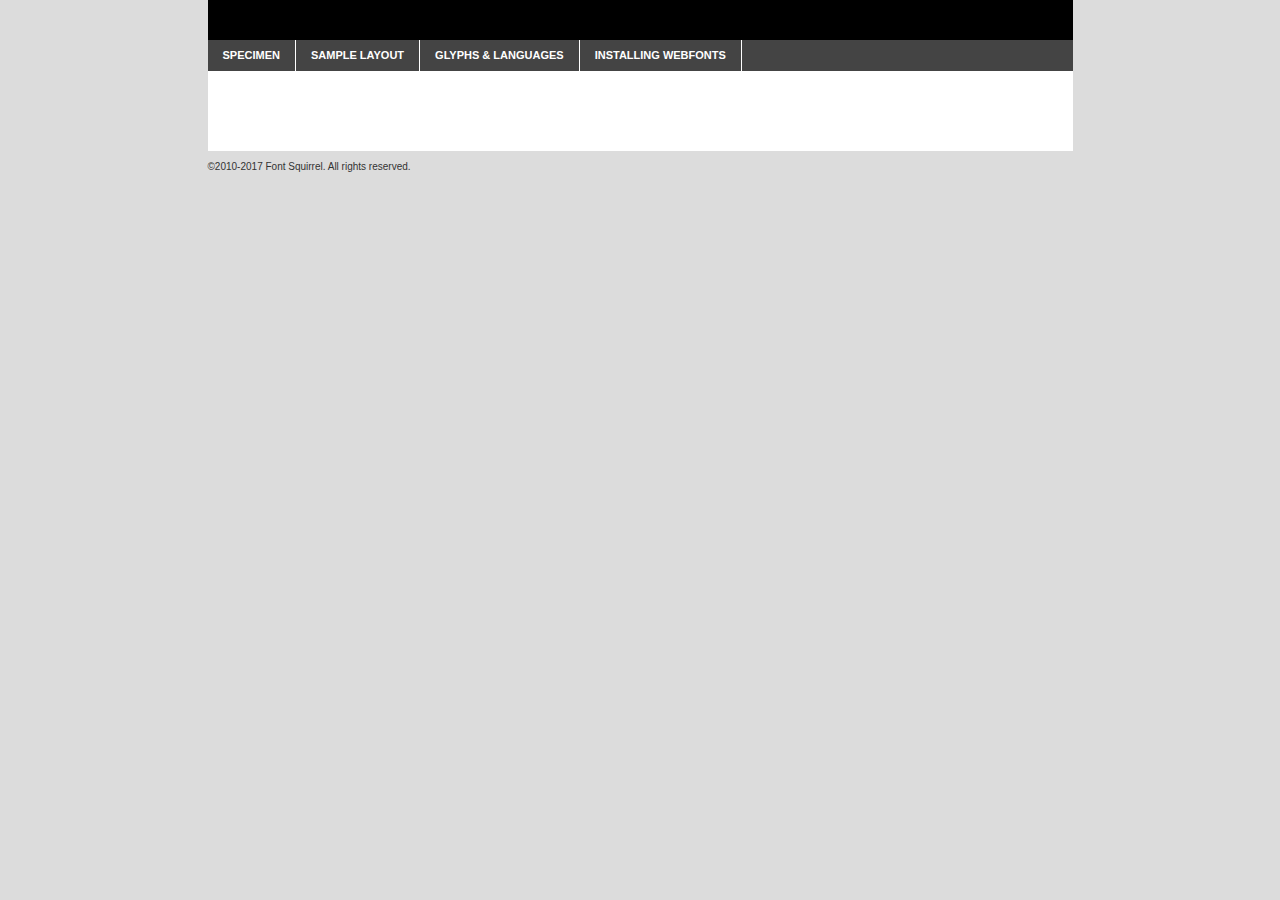
<file: font/webfontkit-20220430-145916/montserrat-bold-demo.html>
<!DOCTYPE html PUBLIC "-//W3C//DTD XHTML 1.0 Transitional//EN"
	"http://www.w3.org/TR/xhtml1/DTD/xhtml1-transitional.dtd">

<html xmlns="http://www.w3.org/1999/xhtml" xml:lang="en" lang="en">
<head>
	<meta http-equiv="Content-Type" content="text/html; charset=utf-8" />
	<script src="http://ajax.googleapis.com/ajax/libs/jquery/1.7.2/jquery.min.js" type="text/javascript" charset="utf-8"></script>
	<script type="text/javascript">
	(function($){$.fn.easyTabs=function(option){var param=jQuery.extend({fadeSpeed:"fast",defaultContent:1,activeClass:'active'},option);$(this).each(function(){var thisId="#"+this.id;if(param.defaultContent==''){param.defaultContent=1;}
	if(typeof param.defaultContent=="number")
	{var defaultTab=$(thisId+" .tabs li:eq("+(param.defaultContent-1)+") a").attr('href').substr(1);}else{var defaultTab=param.defaultContent;}
	$(thisId+" .tabs li a").each(function(){var tabToHide=$(this).attr('href').substr(1);$("#"+tabToHide).addClass('easytabs-tab-content');});hideAll();changeContent(defaultTab);function hideAll(){$(thisId+" .easytabs-tab-content").hide();}
	function changeContent(tabId){hideAll();$(thisId+" .tabs li").removeClass(param.activeClass);$(thisId+" .tabs li a[href=#"+tabId+"]").closest('li').addClass(param.activeClass);if(param.fadeSpeed!="none")
	{$(thisId+" #"+tabId).fadeIn(param.fadeSpeed);}else{$(thisId+" #"+tabId).show();}}
	$(thisId+" .tabs li").click(function(){var tabId=$(this).find('a').attr('href').substr(1);changeContent(tabId);return false;});});}})(jQuery);
	</script>
	<link rel="stylesheet" href="specimen_files/specimen_stylesheet.css" type="text/css" charset="utf-8" />
	<link rel="stylesheet" href="stylesheet.css" type="text/css" charset="utf-8" />

	<style type="text/css">
					body{
				font-family: '';
							}
		</style>

	<title>  Specimen</title>
	
	
	<script type="text/javascript" charset="utf-8">
		$(document).ready(function() {
			$('#container').easyTabs({defaultContent:1});
		});
	</script>
</head>

<body>
<div id="container">
	<div id="header">
		 	</div>
	<ul class="tabs">
		<li><a href="#specimen">Specimen</a></li>
		<li><a href="#layout">Sample Layout</a></li>
				<li><a href="#glyphs">Glyphs &amp; Languages</a></li>
		<li><a href="#installing">Installing Webfonts</a></li>
		
	</ul>
	
	<div id="main_content">

		
			<div id="specimen">
		
				<div class="section">
					<div class="grid12 firstcol">
						<div class="huge">AaBb</div>
					</div>
				</div>
		
				<div class="section">
					<div class="glyph_range">A&#x200B;B&#x200b;C&#x200b;D&#x200b;E&#x200b;F&#x200b;G&#x200b;H&#x200b;I&#x200b;J&#x200b;K&#x200b;L&#x200b;M&#x200b;N&#x200b;O&#x200b;P&#x200b;Q&#x200b;R&#x200b;S&#x200b;T&#x200b;U&#x200b;V&#x200b;W&#x200b;X&#x200b;Y&#x200b;Z&#x200b;a&#x200b;b&#x200b;c&#x200b;d&#x200b;e&#x200b;f&#x200b;g&#x200b;h&#x200b;i&#x200b;j&#x200b;k&#x200b;l&#x200b;m&#x200b;n&#x200b;o&#x200b;p&#x200b;q&#x200b;r&#x200b;s&#x200b;t&#x200b;u&#x200b;v&#x200b;w&#x200b;x&#x200b;y&#x200b;z&#x200b;1&#x200b;2&#x200b;3&#x200b;4&#x200b;5&#x200b;6&#x200b;7&#x200b;8&#x200b;9&#x200b;0&#x200b;&amp;&#x200b;.&#x200b;,&#x200b;?&#x200b;!&#x200b;&#64;&#x200b;(&#x200b;)&#x200b;#&#x200b;$&#x200b;%&#x200b;*&#x200b;+&#x200b;-&#x200b;=&#x200b;:&#x200b;;</div>
				</div>
				<div class="section">
					<div class="grid12 firstcol">
						<table class="sample_table">
							<tr><td>10</td><td class="size10">abcdefghijklmnopqrstuvwxyzABCDEFGHIJKLMNOPQRSTUVWXYZ0123456789abcdefghijklmnopqrstuvwxyzABCDEFGHIJKLMNOPQRSTUVWXYZ0123456789abcdefghijklmnopqrstuvwxyzABCDEFGHIJKLMNOPQRSTUVWXYZ</td></tr>
							<tr><td>11</td><td class="size11">abcdefghijklmnopqrstuvwxyzABCDEFGHIJKLMNOPQRSTUVWXYZ0123456789abcdefghijklmnopqrstuvwxyzABCDEFGHIJKLMNOPQRSTUVWXYZ0123456789abcdefghijklmnopqrstuvwxyzABCDEFGHIJKLMNOPQRSTUVWXYZ</td></tr>
							<tr><td>12</td><td class="size12">abcdefghijklmnopqrstuvwxyzABCDEFGHIJKLMNOPQRSTUVWXYZ0123456789abcdefghijklmnopqrstuvwxyzABCDEFGHIJKLMNOPQRSTUVWXYZ0123456789abcdefghijklmnopqrstuvwxyzABCDEFGHIJKLMNOPQRSTUVWXYZ</td></tr>
							<tr><td>13</td><td class="size13">abcdefghijklmnopqrstuvwxyzABCDEFGHIJKLMNOPQRSTUVWXYZ0123456789abcdefghijklmnopqrstuvwxyzABCDEFGHIJKLMNOPQRSTUVWXYZ0123456789abcdefghijklmnopqrstuvwxyzABCDEFGHIJKLMNOPQRSTUVWXYZ</td></tr>
							<tr><td>14</td><td class="size14">abcdefghijklmnopqrstuvwxyzABCDEFGHIJKLMNOPQRSTUVWXYZ0123456789abcdefghijklmnopqrstuvwxyzABCDEFGHIJKLMNOPQRSTUVWXYZ0123456789abcdefghijklmnopqrstuvwxyzABCDEFGHIJKLMNOPQRSTUVWXYZ</td></tr>
							<tr><td>16</td><td class="size16">abcdefghijklmnopqrstuvwxyzABCDEFGHIJKLMNOPQRSTUVWXYZ0123456789abcdefghijklmnopqrstuvwxyzABCDEFGHIJKLMNOPQRSTUVWXYZ</td></tr>
							<tr><td>18</td><td class="size18">abcdefghijklmnopqrstuvwxyzABCDEFGHIJKLMNOPQRSTUVWXYZ0123456789abcdefghijklmnopqrstuvwxyzABCDEFGHIJKLMNOPQRSTUVWXYZ</td></tr>
							<tr><td>20</td><td class="size20">abcdefghijklmnopqrstuvwxyzABCDEFGHIJKLMNOPQRSTUVWXYZ0123456789abcdefghijklmnopqrstuvwxyzABCDEFGHIJKLMNOPQRSTUVWXYZ</td></tr>
							<tr><td>24</td><td class="size24">abcdefghijklmnopqrstuvwxyzABCDEFGHIJKLMNOPQRSTUVWXYZ0123456789abcdefghijklmnopqrstuvwxyzABCDEFGHIJKLMNOPQRSTUVWXYZ</td></tr>
							<tr><td>30</td><td class="size30">abcdefghijklmnopqrstuvwxyzABCDEFGHIJKLMNOPQRSTUVWXYZ0123456789abcdefghijklmnopqrstuvwxyzABCDEFGHIJKLMNOPQRSTUVWXYZ</td></tr>
							<tr><td>36</td><td class="size36">abcdefghijklmnopqrstuvwxyzABCDEFGHIJKLMNOPQRSTUVWXYZ0123456789abcdefghijklmnopqrstuvwxyzABCDEFGHIJKLMNOPQRSTUVWXYZ</td></tr>
							<tr><td>48</td><td class="size48">abcdefghijklmnopqrstuvwxyzABCDEFGHIJKLMNOPQRSTUVWXYZ0123456789abcdefghijklmnopqrstuvwxyzABCDEFGHIJKLMNOPQRSTUVWXYZ</td></tr>
							<tr><td>60</td><td class="size60">abcdefghijklmnopqrstuvwxyzABCDEFGHIJKLMNOPQRSTUVWXYZ0123456789abcdefghijklmnopqrstuvwxyzABCDEFGHIJKLMNOPQRSTUVWXYZ</td></tr>
							<tr><td>72</td><td class="size72">abcdefghijklmnopqrstuvwxyzABCDEFGHIJKLMNOPQRSTUVWXYZ0123456789abcdefghijklmnopqrstuvwxyzABCDEFGHIJKLMNOPQRSTUVWXYZ</td></tr>
							<tr><td>90</td><td class="size90">abcdefghijklmnopqrstuvwxyzABCDEFGHIJKLMNOPQRSTUVWXYZ0123456789abcdefghijklmnopqrstuvwxyzABCDEFGHIJKLMNOPQRSTUVWXYZ</td></tr>
						</table>
				
					</div>
			
				</div>
		
		
		
								<div class="section" id="bodycomparison">


										<div id="xheight">
				<div class="fontbody">&#x25FC;&#x25FC;&#x25FC;&#x25FC;&#x25FC;&#x25FC;&#x25FC;&#x25FC;&#x25FC;&#x25FC;&#x25FC;&#x25FC;&#x25FC;&#x25FC;&#x25FC;&#x25FC;&#x25FC;&#x25FC;&#x25FC;&#x25FC;&#x25FC;&#x25FC;&#x25FC;&#x25FC;&#x25FC;&#x25FC;&#x25FC;&#x25FC;&#x25FC;&#x25FC;&#x25FC;&#x25FC;&#x25FC;&#x25FC;&#x25FC;&#x25FC;&#x25FC;&#x25FC;&#x25FC;&#x25FC;&#x25FC;&#x25FC;&#x25FC;&#x25FC;&#x25FC;&#x25FC;&#x25FC;&#x25FC;&#x25FC;&#x25FC;&#x25FC;&#x25FC;&#x25FC;&#x25FC;&#x25FC;&#x25FC;&#x25FC;&#x25FC;&#x25FC;&#x25FC;&#x25FC;&#x25FC;&#x25FC;&#x25FC;&#x25FC;&#x25FC;&#x25FC;&#x25FC;&#x25FC;&#x25FC;&#x25FC;&#x25FC;&#x25FC;&#x25FC;&#x25FC;&#x25FC;&#x25FC;&#x25FC;&#x25FC;&#x25FC;&#x25FC;&#x25FC;&#x25FC;&#x25FC;&#x25FC;&#x25FC;&#x25FC;&#x25FC;&#x25FC;&#x25FC;&#x25FC;&#x25FC;&#x25FC;&#x25FC;&#x25FC;&#x25FC;&#x25FC;&#x25FC;&#x25FC;body</div><div class="arialbody">body</div><div class="verdanabody">body</div><div class="georgiabody">body</div></div>
										<div class="fontbody" style="z-index:1">
											body<span> </span>
										</div>
										<div class="arialbody" style="z-index:1">
											body<span>Arial</span>
										</div>
										<div class="verdanabody" style="z-index:1">
											body<span>Verdana</span>
										</div>
										<div class="georgiabody" style="z-index:1">
											body<span>Georgia</span>
										</div>



								</div>
		
		
				<div class="section psample psample_row1" id="">
					
					<div class="grid2 firstcol">
						<p class="size10"><span>10.</span>Aenean lacinia bibendum nulla sed consectetur. Fusce dapibus, tellus ac cursus commodo, tortor mauris condimentum nibh, ut fermentum massa justo sit amet risus. Nullam id dolor id nibh ultricies vehicula ut id elit. Cum sociis natoque penatibus et magnis dis parturient montes, nascetur ridiculus mus. Nulla vitae elit libero, a pharetra augue.</p>
			
					</div>
					<div class="grid3">
						<p class="size11"><span>11.</span>Aenean lacinia bibendum nulla sed consectetur. Fusce dapibus, tellus ac cursus commodo, tortor mauris condimentum nibh, ut fermentum massa justo sit amet risus. Nullam id dolor id nibh ultricies vehicula ut id elit. Cum sociis natoque penatibus et magnis dis parturient montes, nascetur ridiculus mus. Nulla vitae elit libero, a pharetra augue.</p>
			
					</div>
					<div class="grid3">
						<p class="size12"><span>12.</span>Aenean lacinia bibendum nulla sed consectetur. Fusce dapibus, tellus ac cursus commodo, tortor mauris condimentum nibh, ut fermentum massa justo sit amet risus. Nullam id dolor id nibh ultricies vehicula ut id elit. Cum sociis natoque penatibus et magnis dis parturient montes, nascetur ridiculus mus. Nulla vitae elit libero, a pharetra augue.</p>
			
					</div>
					<div class="grid4">
						<p class="size13"><span>13.</span>Aenean lacinia bibendum nulla sed consectetur. Fusce dapibus, tellus ac cursus commodo, tortor mauris condimentum nibh, ut fermentum massa justo sit amet risus. Nullam id dolor id nibh ultricies vehicula ut id elit. Cum sociis natoque penatibus et magnis dis parturient montes, nascetur ridiculus mus. Nulla vitae elit libero, a pharetra augue.</p>
			
					</div>
					<div class="white_blend"></div>
					
				</div>
				<div class="section psample psample_row2" id="">
					<div class="grid3 firstcol">
						<p class="size14"><span>14.</span>Aenean lacinia bibendum nulla sed consectetur. Fusce dapibus, tellus ac cursus commodo, tortor mauris condimentum nibh, ut fermentum massa justo sit amet risus. Nullam id dolor id nibh ultricies vehicula ut id elit. Cum sociis natoque penatibus et magnis dis parturient montes, nascetur ridiculus mus. Nulla vitae elit libero, a pharetra augue.</p>
			
					</div>
					<div class="grid4">
						<p class="size16"><span>16.</span>Aenean lacinia bibendum nulla sed consectetur. Fusce dapibus, tellus ac cursus commodo, tortor mauris condimentum nibh, ut fermentum massa justo sit amet risus. Nullam id dolor id nibh ultricies vehicula ut id elit. Cum sociis natoque penatibus et magnis dis parturient montes, nascetur ridiculus mus. Nulla vitae elit libero, a pharetra augue.</p>
			
					</div>
					<div class="grid5">
						<p class="size18"><span>18.</span>Aenean lacinia bibendum nulla sed consectetur. Fusce dapibus, tellus ac cursus commodo, tortor mauris condimentum nibh, ut fermentum massa justo sit amet risus. Nullam id dolor id nibh ultricies vehicula ut id elit. Cum sociis natoque penatibus et magnis dis parturient montes, nascetur ridiculus mus. Nulla vitae elit libero, a pharetra augue.</p>
			
					</div>

					<div class="white_blend"></div>

				</div>
				
				<div class="section psample psample_row3" id="">
					<div class="grid5 firstcol">
						<p class="size20"><span>20.</span>Aenean lacinia bibendum nulla sed consectetur. Fusce dapibus, tellus ac cursus commodo, tortor mauris condimentum nibh, ut fermentum massa justo sit amet risus. Nullam id dolor id nibh ultricies vehicula ut id elit. Cum sociis natoque penatibus et magnis dis parturient montes, nascetur ridiculus mus. Nulla vitae elit libero, a pharetra augue.</p>
					</div>
					<div class="grid7">
						<p class="size24"><span>24.</span>Aenean lacinia bibendum nulla sed consectetur. Fusce dapibus, tellus ac cursus commodo, tortor mauris condimentum nibh, ut fermentum massa justo sit amet risus. Nullam id dolor id nibh ultricies vehicula ut id elit. Cum sociis natoque penatibus et magnis dis parturient montes, nascetur ridiculus mus. Nulla vitae elit libero, a pharetra augue.</p>
					</div>
					
					<div class="white_blend"></div>
					
				</div>
				
				<div class="section psample psample_row4" id="">
					<div class="grid12 firstcol">
						<p class="size30"><span>30.</span>Aenean lacinia bibendum nulla sed consectetur. Fusce dapibus, tellus ac cursus commodo, tortor mauris condimentum nibh, ut fermentum massa justo sit amet risus. Nullam id dolor id nibh ultricies vehicula ut id elit. Cum sociis natoque penatibus et magnis dis parturient montes, nascetur ridiculus mus. Nulla vitae elit libero, a pharetra augue.</p>
					</div>
					<div class="white_blend"></div>
					
				</div>
				
				
				
				<div class="section psample psample_row1 fullreverse">
					<div class="grid2 firstcol">
						<p class="size10"><span>10.</span>Aenean lacinia bibendum nulla sed consectetur. Fusce dapibus, tellus ac cursus commodo, tortor mauris condimentum nibh, ut fermentum massa justo sit amet risus. Nullam id dolor id nibh ultricies vehicula ut id elit. Cum sociis natoque penatibus et magnis dis parturient montes, nascetur ridiculus mus. Nulla vitae elit libero, a pharetra augue.</p>
			
					</div>
					<div class="grid3">
						<p class="size11"><span>11.</span>Aenean lacinia bibendum nulla sed consectetur. Fusce dapibus, tellus ac cursus commodo, tortor mauris condimentum nibh, ut fermentum massa justo sit amet risus. Nullam id dolor id nibh ultricies vehicula ut id elit. Cum sociis natoque penatibus et magnis dis parturient montes, nascetur ridiculus mus. Nulla vitae elit libero, a pharetra augue.</p>
			
					</div>
					<div class="grid3">
						<p class="size12"><span>12.</span>Aenean lacinia bibendum nulla sed consectetur. Fusce dapibus, tellus ac cursus commodo, tortor mauris condimentum nibh, ut fermentum massa justo sit amet risus. Nullam id dolor id nibh ultricies vehicula ut id elit. Cum sociis natoque penatibus et magnis dis parturient montes, nascetur ridiculus mus. Nulla vitae elit libero, a pharetra augue.</p>
			
					</div>
					<div class="grid4">
						<p class="size13"><span>13.</span>Aenean lacinia bibendum nulla sed consectetur. Fusce dapibus, tellus ac cursus commodo, tortor mauris condimentum nibh, ut fermentum massa justo sit amet risus. Nullam id dolor id nibh ultricies vehicula ut id elit. Cum sociis natoque penatibus et magnis dis parturient montes, nascetur ridiculus mus. Nulla vitae elit libero, a pharetra augue.</p>
			
					</div>
					<div class="black_blend"></div>
					
				</div>
				
				<div class="section psample psample_row2 fullreverse">
					<div class="grid3 firstcol">
						<p class="size14"><span>14.</span>Aenean lacinia bibendum nulla sed consectetur. Fusce dapibus, tellus ac cursus commodo, tortor mauris condimentum nibh, ut fermentum massa justo sit amet risus. Nullam id dolor id nibh ultricies vehicula ut id elit. Cum sociis natoque penatibus et magnis dis parturient montes, nascetur ridiculus mus. Nulla vitae elit libero, a pharetra augue.</p>
			
					</div>
					<div class="grid4">
						<p class="size16"><span>16.</span>Aenean lacinia bibendum nulla sed consectetur. Fusce dapibus, tellus ac cursus commodo, tortor mauris condimentum nibh, ut fermentum massa justo sit amet risus. Nullam id dolor id nibh ultricies vehicula ut id elit. Cum sociis natoque penatibus et magnis dis parturient montes, nascetur ridiculus mus. Nulla vitae elit libero, a pharetra augue.</p>
			
					</div>
					<div class="grid5">
						<p class="size18"><span>18.</span>Aenean lacinia bibendum nulla sed consectetur. Fusce dapibus, tellus ac cursus commodo, tortor mauris condimentum nibh, ut fermentum massa justo sit amet risus. Nullam id dolor id nibh ultricies vehicula ut id elit. Cum sociis natoque penatibus et magnis dis parturient montes, nascetur ridiculus mus. Nulla vitae elit libero, a pharetra augue.</p>
			
					</div>
					<div class="black_blend"></div>

				</div>
				
				<div class="section psample fullreverse psample_row3" id="">
					<div class="grid5 firstcol">
						<p class="size20"><span>20.</span>Aenean lacinia bibendum nulla sed consectetur. Fusce dapibus, tellus ac cursus commodo, tortor mauris condimentum nibh, ut fermentum massa justo sit amet risus. Nullam id dolor id nibh ultricies vehicula ut id elit. Cum sociis natoque penatibus et magnis dis parturient montes, nascetur ridiculus mus. Nulla vitae elit libero, a pharetra augue.</p>
					</div>
					<div class="grid7">
						<p class="size24"><span>24.</span>Aenean lacinia bibendum nulla sed consectetur. Fusce dapibus, tellus ac cursus commodo, tortor mauris condimentum nibh, ut fermentum massa justo sit amet risus. Nullam id dolor id nibh ultricies vehicula ut id elit. Cum sociis natoque penatibus et magnis dis parturient montes, nascetur ridiculus mus. Nulla vitae elit libero, a pharetra augue.</p>
					</div>
					
					<div class="black_blend"></div>
					
				</div>
				
				<div class="section psample fullreverse psample_row4" id="" style="border-bottom: 20px #000 solid;">
					<div class="grid12 firstcol">
						<p class="size30"><span>30.</span>Aenean lacinia bibendum nulla sed consectetur. Fusce dapibus, tellus ac cursus commodo, tortor mauris condimentum nibh, ut fermentum massa justo sit amet risus. Nullam id dolor id nibh ultricies vehicula ut id elit. Cum sociis natoque penatibus et magnis dis parturient montes, nascetur ridiculus mus. Nulla vitae elit libero, a pharetra augue.</p>
					</div>
					<div class="black_blend"></div>
					
				</div>
				
				
				
				
			</div>
			
			<div id="layout">
				
				<div class="section">
					
					<div class="grid12 firstcol">
						<h1>Lorem Ipsum Dolor</h1>
						<h2>Etiam porta sem malesuada magna mollis euismod</h2>
						
						<p class="byline">By <a href="#link">Aenean Lacinia</a></p>
					</div>
				</div>
				<div class="section">
					<div class="grid8 firstcol">
						<p class="large">Donec sed odio dui. Morbi leo risus, porta ac consectetur ac, vestibulum at eros. Fusce dapibus, tellus ac cursus commodo, tortor mauris condimentum nibh, ut fermentum massa justo sit amet risus. </p>

						
						<h3>Pellentesque ornare sem</h3>

						<p>Maecenas sed diam eget risus varius blandit sit amet non magna. Maecenas faucibus mollis interdum. Donec ullamcorper nulla non metus auctor fringilla. Nullam id dolor id nibh ultricies vehicula ut id elit. Nullam id dolor id nibh ultricies vehicula ut id elit. </p>

						<p>Aenean eu leo quam. Pellentesque ornare sem lacinia quam venenatis vestibulum. Lorem ipsum dolor sit amet, consectetur adipiscing elit. Cum sociis natoque penatibus et magnis dis parturient montes, nascetur ridiculus mus. </p>

						<p>Nulla vitae elit libero, a pharetra augue. Praesent commodo cursus magna, vel scelerisque nisl consectetur et. Aenean lacinia bibendum nulla sed consectetur. </p>

						<p>Nullam quis risus eget urna mollis ornare vel eu leo. Nullam quis risus eget urna mollis ornare vel eu leo. Maecenas sed diam eget risus varius blandit sit amet non magna. Donec ullamcorper nulla non metus auctor fringilla. </p>

						<h3>Cras mattis consectetur</h3>

						<p>Aenean eu leo quam. Pellentesque ornare sem lacinia quam venenatis vestibulum. Aenean lacinia bibendum nulla sed consectetur. Integer posuere erat a ante venenatis dapibus posuere velit aliquet. Cras mattis consectetur purus sit amet fermentum. </p>

						<p>Nullam id dolor id nibh ultricies vehicula ut id elit. Nullam quis risus eget urna mollis ornare vel eu leo. Cras mattis consectetur purus sit amet fermentum.</p>
					</div>
					
					<div class="grid4 sidebar">
						
						<div class="box reverse">
							<p class="last">Nullam quis risus eget urna mollis ornare vel eu leo. Donec ullamcorper nulla non metus auctor fringilla. Cras mattis consectetur purus sit amet fermentum. Sed posuere consectetur est at lobortis. Lorem ipsum dolor sit amet, consectetur adipiscing elit. </p>
						</div>
						
						<p class="caption">Maecenas sed diam eget risus varius.</p>

						<p>Vestibulum id ligula porta felis euismod semper. Integer posuere erat a ante venenatis dapibus posuere velit aliquet. Vestibulum id ligula porta felis euismod semper. Sed posuere consectetur est at lobortis. Maecenas sed diam eget risus varius blandit sit amet non magna. Fusce dapibus, tellus ac cursus commodo, tortor mauris condimentum nibh, ut fermentum massa justo sit amet risus. </p>

					

						<p>Duis mollis, est non commodo luctus, nisi erat porttitor ligula, eget lacinia odio sem nec elit. Aenean lacinia bibendum nulla sed consectetur. Vivamus sagittis lacus vel augue laoreet rutrum faucibus dolor auctor. Aenean lacinia bibendum nulla sed consectetur. Nullam quis risus eget urna mollis ornare vel eu leo. </p>

						<p>Praesent commodo cursus magna, vel scelerisque nisl consectetur et. Donec ullamcorper nulla non metus auctor fringilla. Maecenas faucibus mollis interdum. Fusce dapibus, tellus ac cursus commodo, tortor mauris condimentum nibh, ut fermentum massa justo sit amet risus. </p>

					</div>
				</div>
				
			</div>


			



		<div id="glyphs">
			<div class="section">
				<div class="grid12 firstcol">
			
				<h1>Language Support</h1>
				<p>The subset of   in this kit supports the following languages:<br />
			
					<em>This font does not fully support any language.</em>				</p>
				<h1>Glyph Chart</h1>
				<p>The subset of   in this kit includes all the glyphs listed below. Unicode entities are included above each glyph to help you insert individual characters into your layout.</p>
				<div id="glyph_chart">
			
									</div>	
				</div>
		
		
			</div>
		</div>
		
		
		<div id="specs">
			
		</div>
	
		<div id="installing">
			<div class="section">
				<div class="grid7 firstcol">
					<h1>Installing Webfonts</h1>
					
					<p>Webfonts are supported by all major browser platforms but not all in the same way. There are currently four different font formats that must be included in order to target all browsers. This includes TTF, WOFF, EOT and SVG.</p>
					
					<h2>1. Upload your webfonts</h2>
					<p>You must upload your webfont kit to your website. They should be in or near the same directory as your CSS files.</p>
					
					<h2>2. Include the webfont stylesheet</h2>
					<p>A special CSS @font-face declaration helps the various browsers select the appropriate font it needs without causing you a bunch of headaches. Learn more about this syntax by reading the <a href="https://www.fontspring.com/blog/further-hardening-of-the-bulletproof-syntax">Fontspring blog post</a> about it. The code for it is as follows:</p>


<code>
@font-face{ 
	font-family: 'MyWebFont';
	src: url('WebFont.eot');
	src: url('WebFont.eot?#iefix') format('embedded-opentype'),
	     url('WebFont.woff') format('woff'),
	     url('WebFont.ttf') format('truetype'),
	     url('WebFont.svg#webfont') format('svg');
}
</code>

	<p>We've already gone ahead and generated the code for you. All you have to do is link to the stylesheet in your HTML, like this:</p>
	<code>&lt;link rel=&quot;stylesheet&quot; href=&quot;stylesheet.css&quot; type=&quot;text/css&quot; charset=&quot;utf-8&quot; /&gt;</code>

					<h2>3. Modify your own stylesheet</h2>
					<p>To take advantage of your new fonts, you must tell your stylesheet to use them. Look at the original @font-face declaration above and find the property called "font-family." The name linked there will be what you use to reference the font. Prepend that webfont name to the font stack in the "font-family" property, inside the selector you want to change. For example:</p>
<code>p { font-family: 'WebFont', Arial, sans-serif; }</code>

<h2>4. Test</h2>
<p>Getting webfonts to work cross-browser <em>can</em> be tricky. Use the information in the sidebar to help you if you find that fonts aren't loading in a particular browser.</p>
				</div>
				
				<div class="grid5 sidebar">
					<div class="box">
						<h2>Troubleshooting<br />Font-Face Problems</h2>
						<p>Having trouble getting your webfonts to load in your new website? Here are some tips to sort out what might be the problem.</p>

						<h3>Fonts not showing in any browser</h3>

						<p>This sounds like you need to work on the plumbing. You either did not upload the fonts to the correct directory, or you did not link the fonts properly in the CSS. If you've confirmed that all this is correct and you still have a problem, take a look at your .htaccess file and see if requests are getting intercepted.</p>

						<h3>Fonts not loading in iPhone or iPad</h3>

						<p>The most common problem here is that you are serving the fonts from an IIS server. IIS refuses to serve files that have unknown MIME types. If that is the case, you must set the MIME type for SVG to "image/svg+xml" in the server settings. Follow these instructions from Microsoft if you need help.</p>

						<h3>Fonts not loading in Firefox</h3>

						<p>The primary reason for this failure? You are still using a version Firefox older than 3.5. So upgrade already! If that isn't it, then you are very likely serving fonts from a different domain. Firefox requires that all font assets be served from the same domain. Lastly it is possible that you need to add WOFF to your list of MIME types (if you are serving via IIS.)</p>

						<h3>Fonts not loading in IE</h3>

						<p>Are you looking at Internet Explorer on an actual Windows machine or are you cheating by using a service like Adobe BrowserLab? Many of these screenshot services do not render @font-face for IE. Best to test it on a real machine.</p>

						<h3>Fonts not loading in IE9</h3>

						<p>IE9, like Firefox, requires that fonts be served from the same domain as the website. Make sure that is the case.</p>
					</div>
				</div>
			</div>
			
		</div>
	
	</div>
	<div id="footer">
		<p>&copy;2010-2017 Font Squirrel. All rights reserved.</p>
	</div>
</div>
</body>
</html>
</file>
<file: font/webfontkit-20220430-145916/stylesheet.css>
/*! Generated by Font Squirrel (https://www.fontsquirrel.com) on April 30, 2022 */
</file>
<file: font/webfontkit-20220430-145916/specimen_files/specimen_stylesheet.css>
@import url('grid_12-825-55-15.css');

/*  
	CSS Reset by Eric Meyer - Released under Public Domain
    http://meyerweb.com/eric/tools/css/reset/
*/
html, body, div, span, applet, object, iframe,
h1, h2, h3, h4, h5, h6, p, blockquote, pre,
a, abbr, acronym, address, big, cite, code,
del, dfn, em, font, img, ins, kbd, q, s, samp,
small, strike, strong, sub, sup, tt, var,
b, u, i, center, dl, dt, dd, ol, ul, li,
fieldset, form, label, legend, table, 
caption, tbody, tfoot, thead, tr, th, td 
                  {margin: 0;padding: 0;border: 0;outline: 0;
                  font-size: 100%;vertical-align: baseline;
                  background: transparent;}
body              {line-height: 1;}
ol, ul            {list-style: none;}
blockquote, q     {quotes: none;}
blockquote:before, blockquote:after,
q:before, q:after {content: '';	content: none;}
:focus            {outline: 0;}
ins               {text-decoration: none;}
del               {text-decoration: line-through;}
table             {border-collapse: collapse;border-spacing: 0;}




body {
	color: #000;
	background-color: #dcdcdc;
}

a {
	text-decoration: none;
	color: #1883ba;
}

h1{
	font-size: 32px;
	font-weight: normal;
	font-style: normal;
	margin-bottom: 18px;
}

h2{
	font-size: 18px;
}

#container {
	width: 865px;
	margin: 0px auto;
}


#header {
	padding: 20px;
	font-size: 36px;
	background-color: #000;
	color: #fff;
}

#header span {
	color: #666;
}
#main_content {
	background-color: #fff;
	padding: 60px 20px 20px;
}


#footer p {
	margin: 0;
	padding-top: 10px;
	padding-bottom: 50px;
	color: #333;
	font: 10px Arial, sans-serif;
}

.tabs {
	width: 100%;
	height: 31px;
	background-color: #444;
}
.tabs li {
	float:  left;
	margin: 0;
	overflow: hidden;
	background-color: #444;
}
.tabs li a {
	display: block;
	color: #fff;
	text-decoration: none;
	font: bold 11px/11px 'Arial';
	text-transform: uppercase;
	padding: 10px 15px;
	border-right: 1px solid #fff;
}

.tabs li a:hover {
		background-color: #00b3ff;

}

.tabs li.active a {
	color:  #000;
	background-color: #fff;
}



div.huge {
	
	font-size: 300px;
	line-height: 1em;
	padding: 0;
	letter-spacing: -.02em;
	overflow: hidden;
}
div.glyph_range {
	font-size: 72px;
	line-height: 1.1em;
}

.size10{ font-size: 10px; }
.size11{ font-size: 11px; }
.size12{ font-size: 12px; }
.size13{ font-size: 13px; }
.size14{ font-size: 14px; }
.size16{ font-size: 16px; }
.size18{ font-size: 18px; }
.size20{ font-size: 20px; }
.size24{ font-size: 24px; }
.size30{ font-size: 30px; }
.size36{ font-size: 36px; }
.size48{ font-size: 48px; }
.size60{ font-size: 60px; }
.size72{ font-size: 72px; }
.size90{ font-size: 90px; }


.psample_row1 {	height: 120px;}
.psample_row1 {	height: 120px;}
.psample_row2 {	height: 160px;}
.psample_row3 {	height: 160px;}
.psample_row4 {	height: 160px;}

.psample {
	overflow: hidden;
	position: relative;
}
.psample p {
	line-height: 1.3em;
	display: block;
	overflow: hidden;
	margin: 0;
}

.psample span {
	margin-right: .5em;
}

.white_blend {
	width: 100%;
	height: 61px;
	background-image: url([data-uri]);
	position: absolute;
	bottom: 0;
}
.black_blend {
	width: 100%;
	height: 61px;
	background-image: url([data-uri]);
	position: absolute;
	bottom: 0;
}
.fullreverse {
	background:  #000 !important;
	color:  #fff !important;
	margin-left: -20px;
	padding-left: 20px;
	margin-right: -20px;
	padding-right: 20px;
	padding: 20px;
	margin-bottom:0;
}


.sample_table td {
	padding-top: 3px;
	padding-bottom:5px;
	padding-left: 5px;
	vertical-align: middle;
	line-height: 1.2em;
}

.sample_table td:first-child {
	background-color: #eee;
	text-align: right;
	padding-right: 5px;
	padding-left: 0;
	padding: 5px;
	font: 11px/12px "Courier New", Courier, mono;
}

code {
	white-space: pre;
	background-color: #eee;
	display: block;
	padding: 10px;
	margin-bottom: 18px;
	overflow: auto;
}


.bottom,.last 	{margin-bottom:0 !important; padding-bottom:0 !important;}

.box  { 
  padding: 18px; 
  margin-bottom: 18px; 
  background: #eee; 
}

.reverse,.reversed { background:  #000 !important;color:  #fff !important; border: none !important;}

#bodycomparison {
	position: relative;
	overflow: hidden;
	font-size: 72px;
	height: 90px;
	white-space: nowrap;
}

#bodycomparison div{
	font-size: 72px;
	line-height: 90px;
	display: inline;
	margin: 0 15px 0 0;
	padding: 0;
}

#bodycomparison div span{
	font: 10px Arial;
	position: absolute;
	left: 0;
}
#xheight {
	float: none;
	position: absolute;
	color: #d9f3ff;
	font-size: 72px;
	line-height: 90px;
}

.fontbody {
 position: relative;
}
.arialbody{
	font-family: Arial;
	position: relative;
}
.verdanabody{
	font-family: Verdana;
	position: relative;
}
.georgiabody{
	font-family: Georgia;
	position: relative;
}

/* @group Layout page
 */

#layout h1 {
	font-size: 36px;
	line-height: 42px;
	font-weight: normal;
	font-style: normal;
}

#layout h2 {
	font-size: 24px;
	line-height: 23px;
	font-weight: normal;
	font-style: normal;
}

#layout h3 {
	font-size: 22px;
	line-height: 1.4em;
	margin-top: 1em;
	font-weight: normal;
	font-style: normal;
}


#layout p.byline {
	font-size: 12px;
	margin-top: 18px;
	line-height: 12px;
	margin-bottom: 0;
}
#layout p {
	font-size: 14px;
	line-height: 21px;
	margin-bottom: .5em;
}

#layout p.large{
	font-size: 18px;
	line-height: 26px;
}

#layout .sidebar p{
	font-size: 12px;
	line-height: 1.4em;
}

#layout p.caption {
	font-size: 10px;
	margin-top: -16px;
	margin-bottom: 18px;
}

/* @end */

/* @group Glyphs */

#glyph_chart div{
	background-color: #d9f3ff;
	color: black;
	float: left;
	font-size: 36px;
	height: 1.2em;
	line-height: 1.2em;
	margin-bottom: 1px;
	margin-right: 1px;
	text-align: center;
	width: 1.2em;
	position: relative;
	padding: .6em .2em .2em;
}

#glyph_chart div p {
	position: absolute;
	left: 0;
	top: 0;
	display: block;
	text-align: center;
	font: bold 9px Arial, sans-serif;
	background-color: #3a768f;
	width: 100%;
	color: #fff;
	padding: 2px 0;
}


#glyphs h1 {
	font-family: Arial, sans-serif;
}
/* @end */

/* @group Installing */

#installing {
	font: 13px Arial, sans-serif;
}

#installing p,
#glyphs p{
	line-height: 1.2em;
	margin-bottom: 18px;
	font: 13px Arial, sans-serif;
}



#installing h3{
	font-size: 15px;
	margin-top: 18px;
}

/* @end */

#rendering h1 {
	font-family: Arial, sans-serif;
}
.render_table td {
	font: 11px "Courier New", Courier, mono;
	vertical-align: middle;
}
</file>
